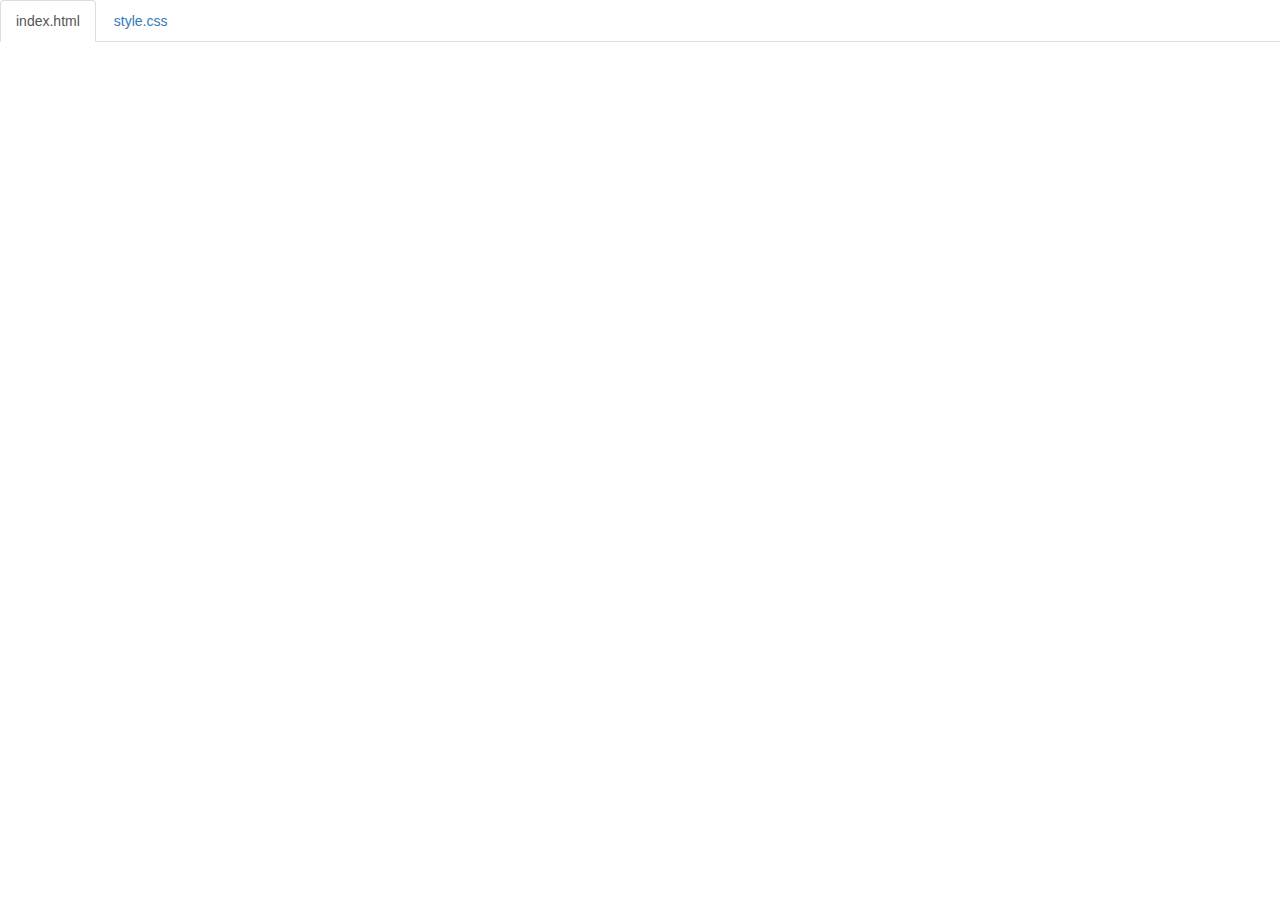
<file: code.html>
<!DOCTYPE html>
<html lang="en">

<head>
    <title>Code</title>
    <meta charset="utf-8">
    <meta name="viewport" content="width=device-width, initial-scale=1">
    <link rel="stylesheet" href="https://maxcdn.bootstrapcdn.com/bootstrap/3.3.6/css/bootstrap.min.css">
    <script src="https://ajax.googleapis.com/ajax/libs/jquery/1.12.0/jquery.min.js"></script>
    <script src="https://maxcdn.bootstrapcdn.com/bootstrap/3.3.6/js/bootstrap.min.js"></script>
    <style>
        body {
            padding-top: 50px;
        }
        .navbar-fixed-top {
            background-color: white;
        }
    </style>
</head>

<body>

<!--
The section below puts tabs at the top of the page.
As long as your files are index.html and style.css,
you don't need to change anything below.

If you have any other files, make sure you follow the structure below.
-->

    <div class="container-fluid">
        <ul class="nav nav-tabs navbar-fixed-top">
            <li class="active"><a href="#index">index.html</a></li>
            <li><a href="#style">style.css</a></li>
        </ul>

<!-- 
URL structure:
https://gist-it.appspot.com/github/OWNERSUSERNAME/REPONAME/raw/master/FILEPATH?footer=0

DIRECTIONS:
1. Copy the URL above
2. Paste it both places where you see URL below, i.e. script src="URL"
3. Replace the CAPITALIZED info with your info.

EXAMPLE: 
https://gist-it.appspot.com/github/bmuellerhstat/website-portfolio-example/raw/master/index.html?footer=0
-->
        <div class="tab-content">
            <div id="index" class="tab-pane fade in active">
                <script src="https://gist-it.appspot.com/github/elijahm0487/movie-poster/raw/master/index.html?footer=0
"></script>
            </div>
            <div id="style" class="tab-pane fade">
                <script src="https://gist-it.appspot.com/github/elijahm0487/movie-poster/raw/master/index.html?footer=0
"></script>
            </div>
        </div>
    </div>

    <script>
        $(document).ready(function() {
            $(".nav-tabs a").click(function() {
                $(this).tab('show');
            });
            $('.nav-tabs a').on('shown.bs.tab', function(event) {
                var x = $(event.target).text(); // active tab
                var y = $(event.relatedTarget).text(); // previous tab
                $(".act span").text(x);
                $(".prev span").text(y);
            });
            
            // custom code font-size (feel free to change this)
            $('pre').css('font-size','16px');
        });
    </script>

</body>

</html>
</file>
